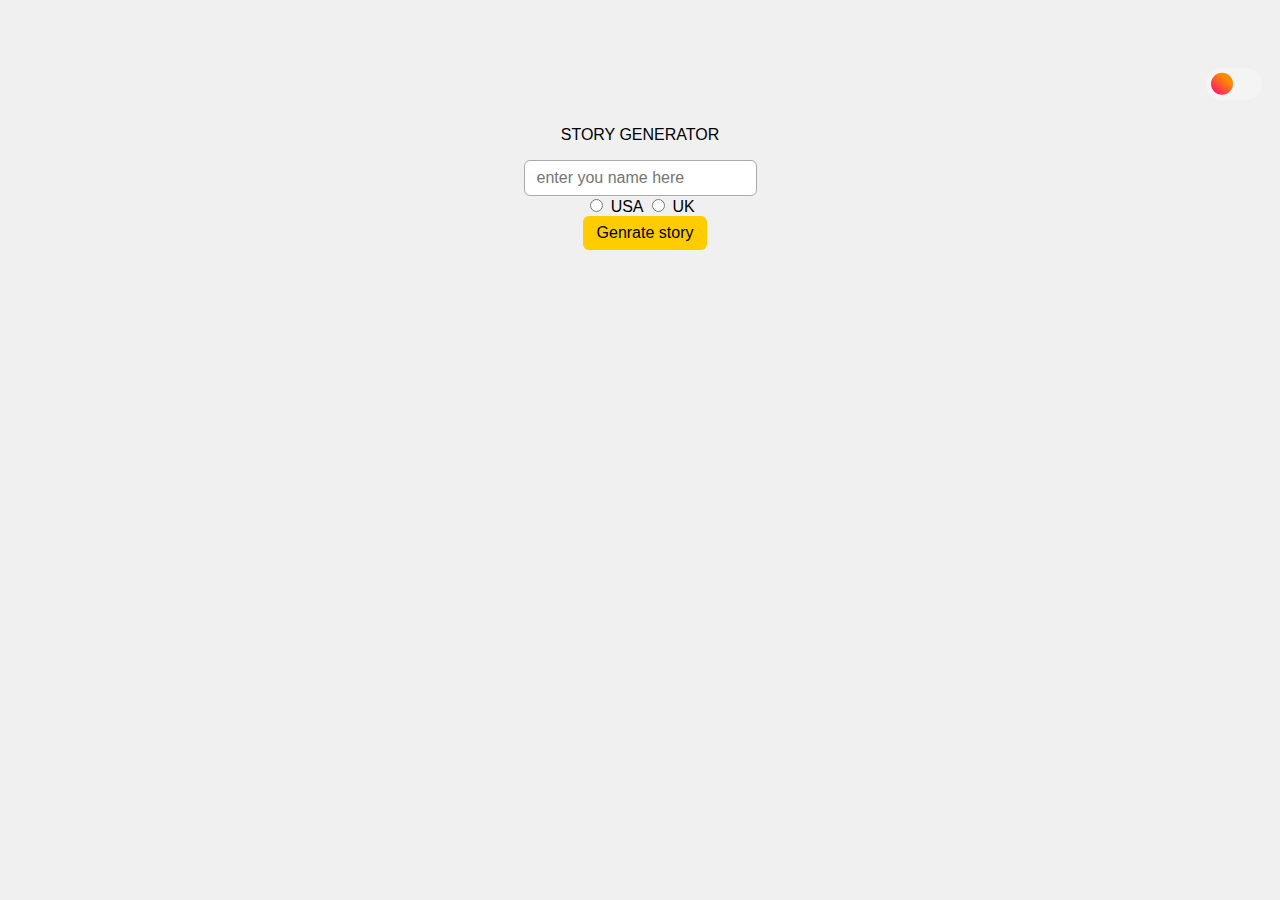
<file: arrays/index.html>
<!DOCTYPE html>
<html lang="en">
<head>
    <meta charset="UTF-8">
    <meta name="viewport" content="width=device-width, initial-scale=1.0">
    <title>story time</title>
    <link rel="stylesheet" href="style.css">
</head>
<body>
    <header id="header">
        <label class="switch">
            <input type="checkbox">
            <span class="slider"></span>
        </label>
    </header>
    <div id="firsrDiv">
        <p id="p">STORY GENERATOR</p>
        <label for="name"></label>
        <input type="text" id="name" placeholder="enter you name here" required>
    </div>
    <div id="checkbottons">
        <input type="radio" id="USA" name="country" value="USA">
        <label for="USA">USA</label>
        <input type="radio" name="country" id="UK" value="UK">
        <label for="UK">UK</label>
    </div>

    <button id="myBtn">Genrate story</button>

    <div id="story">

    </div>

    <script src="stoy.js"></script>
</body>
</html>
</file>
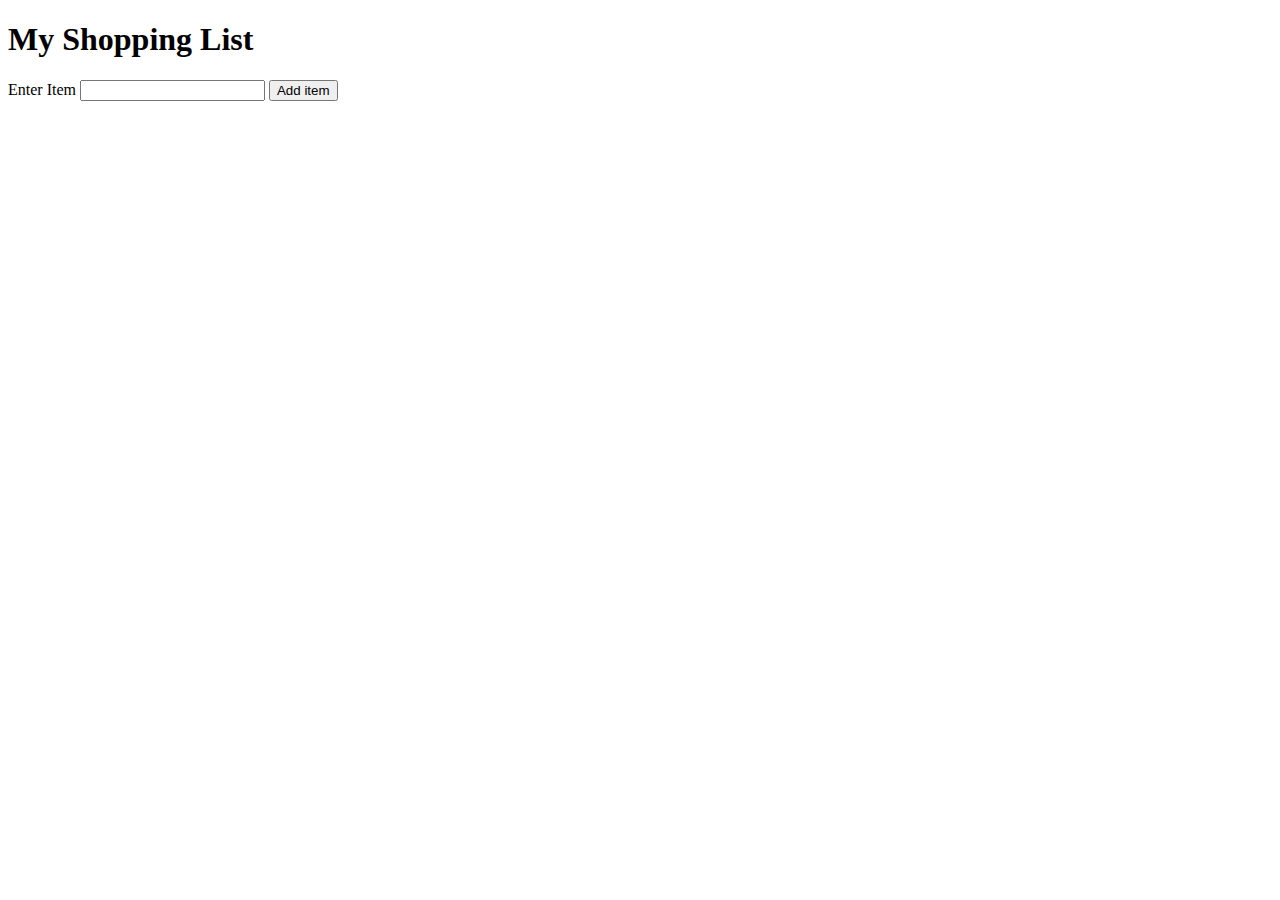
<file: DomM/dynamicList.html>
<!DOCTYPE html>
<html lang="en">
<head>
    <meta charset="UTF-8">
    <meta name="viewport" content="width=device-width, initial-scale=1.0">
    <title>Shoppping List</title>

     <style>
      li {
        margin-bottom: 10px;
      }

      li button {
        font-size: 12px;
        margin-left: 20px;
        color: #666;
      }
    </style>

</head>
<body>
    <h1>My Shopping List</h1>
    <form>
        <label for="item">Enter Item</label>
        <input type="text" id="item" name="item">
        <button>Add item</button>
    </form>

    <ul></ul>


    <script>
        const list =document.querySelector("ul");
        const input = document.querySelector("input");
        const button = document.querySelector("button");

        button.addEventListener("click",(e)=>{
            e.preventDefault();

            const myItem = input.value;
            input.value = "";

            const listItem = document.createElement("li");
            const listText = document.createElement("span");
            const listBtn = document.createElement("button");

            listItem.appendChild(listText);
            listText.textContent = myItem;

            listItem.appendChild(listBtn);
            listBtn.textContent="Delete";

            list.appendChild(listItem);

            listBtn.addEventListener("click",(e)=>{
                list.removeChild(listItem);
            });

            input.focus();
        });


    </script>
</body>
</html>
</file>
<file: arrays/style.css>
body {
    background-color: #f0f0f0;
    font-family: Arial, sans-serif;
    text-align: center;
    padding-top: 50px;
}
body, #story {
    transition: background-color 0.4s ease, color 0.4s ease;
}

#header {
    display: flex;
    justify-content: flex-end; 
    padding: 10px; 
}

:root{
    --width-of-switch:3.5em;
    --height-of-switch:2em;

    --size-of-icon: 1.4em;
    --slider-offset: 0.3em;

}
.switch input{
    width: 0;
    height: 0;
    opacity: 0;
}

.switch{

    display: block;
    position:relative;
    width: var(--width-of-switch);
    height: var(--height-of-switch);
}

.slider{
    position: absolute;
    cursor: pointer;
    top:0;
    left: 0;
    right: 0;
    bottom: 0;
    background: #f4f4f5;
    transition: 0.4s;
    border-radius: 30px;
}
.slider::before{
    position: absolute;
    content: "";
    height: var(--size-of-icon, 1.4em);
    width: var(--size-of-icon, 1.4em);
    border-radius: 20px;
    left: var(--slider-offset, 0.3em);
    top: 50%;
    transform: translateY(-50%);
    background: linear-gradient(40deg, #ff0080, #ff8c00 70%);
    transition: 0.4s;
}

input:checked + .slider{
    background: #303136;
}

input:checked+ .slider::before{
    left: calc(100% - (var(--size-of-icon, 1.4em) + var(--slider-offset, 0.3em)));
    background: #303136;
    box-shadow: inset -3px -2px 5px -2px #8983f7, inset -10px -4px 0 0 #a3dafb;
}

#name {
    padding: 8px 12px;
    border-radius: 6px;
    border: 1px solid #aaa;
    font-size: 16px;
}


#myBtn {
    padding: 8px 14px;
    margin-left: 10px;
    border-radius: 6px;
    border: none;
    background-color: #ffcc00;
    font-size: 16px;
    cursor: pointer;
}

#myBtn:hover {
    background-color: #e6b800;
}


#story {
    display: none;
    max-width: 500px;
    margin: 30px auto; 
    background: goldenrod;
    padding: 20px;
    border-radius: 12px;
    box-shadow: 0 4px 10px rgba(0,0,0,0.2);
    font-size: 18px;
    line-height: 1.5;
}
</file>
